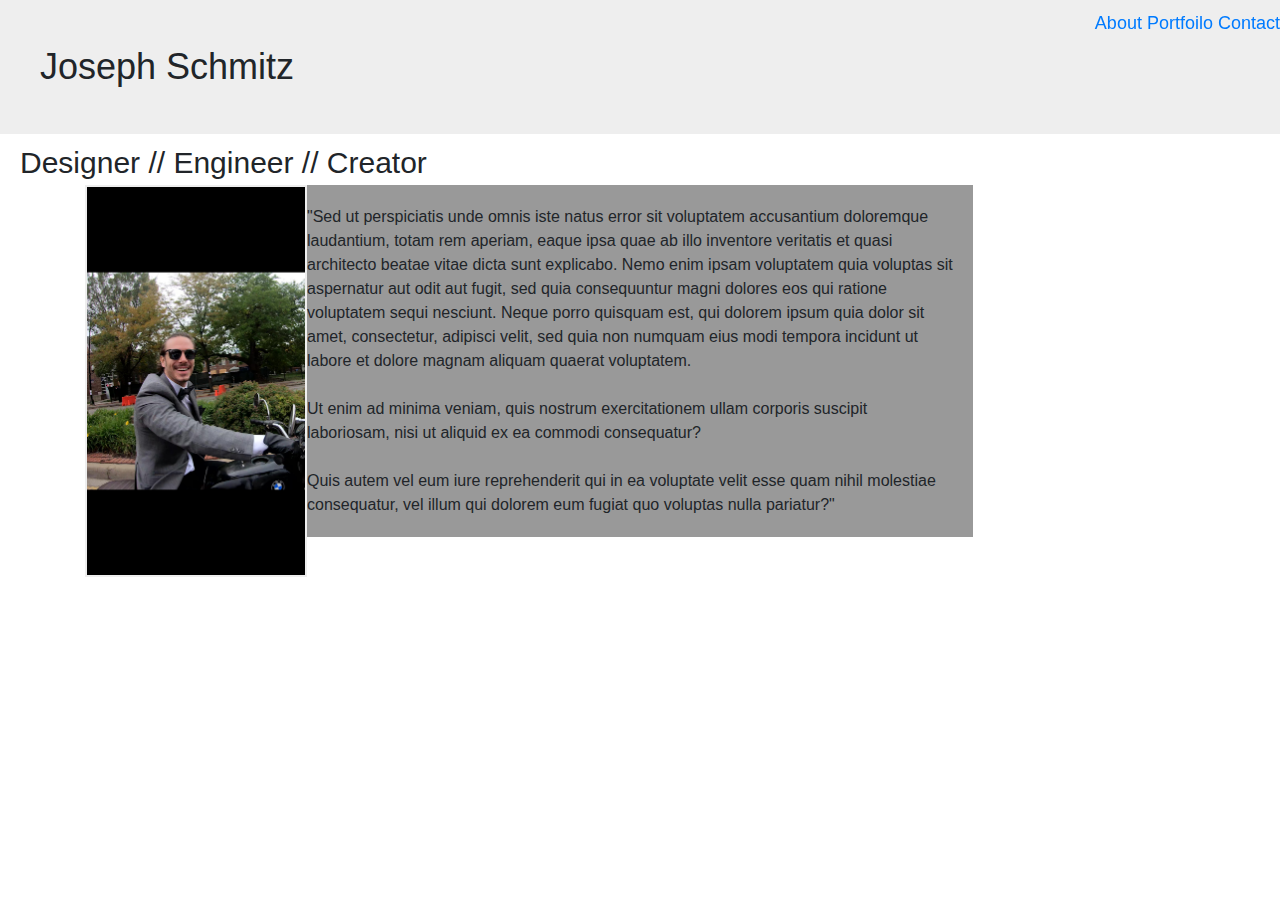
<file: index.html>
<!DOCTYPE html>
<html>
    <head>
        <title>
            Joseph Schmitz
            <!-- ADD A IMAGE -->
        </title>
        <link rel="stylesheet" type="text/css" href="assets/css/reset.css">
        <link rel="stylesheet" type="text/css" href="assets/css/style.css">
        <link rel="stylesheet" href="https://maxcdn.bootstrapcdn.com/bootstrap/4.0.0/css/bootstrap.min.css" integrity="sha384-Gn5384xqQ1aoWXA+058RXPxPg6fy4IWvTNh0E263XmFcJlSAwiGgFAW/dAiS6JXm" crossorigin="anonymous">


    </head>

    <body>
        <div class="fixed">
            <div class="name">
                Joseph Schmitz
            </div>
            <div class="nav_tabs">
                    <a href="index.html">
                        About
                    </a>
                    <a href="portfolio.html">
                        Portfoilo
                    </a>
                    <a href="contact.html">
                       Contact
                    </a> 
            </div>
        </div>

        <div class="about_me">
                <div class="header">
                    Designer // Engineer // Creator
                </div>       
            <div class="container">
                <img class="joe" src="assets\images\Joe.png" alt="My Face" class=float:left;>
                <div class="about_me_text">
                    "Sed ut perspiciatis unde omnis iste natus error sit voluptatem accusantium doloremque laudantium, totam rem aperiam, eaque ipsa quae ab illo inventore veritatis et quasi architecto beatae vitae dicta sunt explicabo. Nemo enim ipsam voluptatem quia voluptas sit aspernatur aut odit aut fugit, sed quia consequuntur magni dolores eos qui ratione voluptatem sequi nesciunt. Neque porro quisquam est, qui dolorem ipsum quia dolor sit amet, consectetur, adipisci velit, sed quia non numquam eius modi tempora incidunt ut labore et dolore magnam aliquam quaerat voluptatem.
                    <br>
                    <br> Ut enim ad minima veniam, quis nostrum exercitationem ullam corporis suscipit laboriosam, nisi ut aliquid ex ea commodi consequatur?
                    <br>
                    <br> Quis autem vel eum iure reprehenderit qui in ea voluptate velit esse quam nihil molestiae consequatur, vel illum qui dolorem eum fugiat quo voluptas nulla pariatur?"
                </div>
            </div>
        </div>

    </body>
</html>
</file>
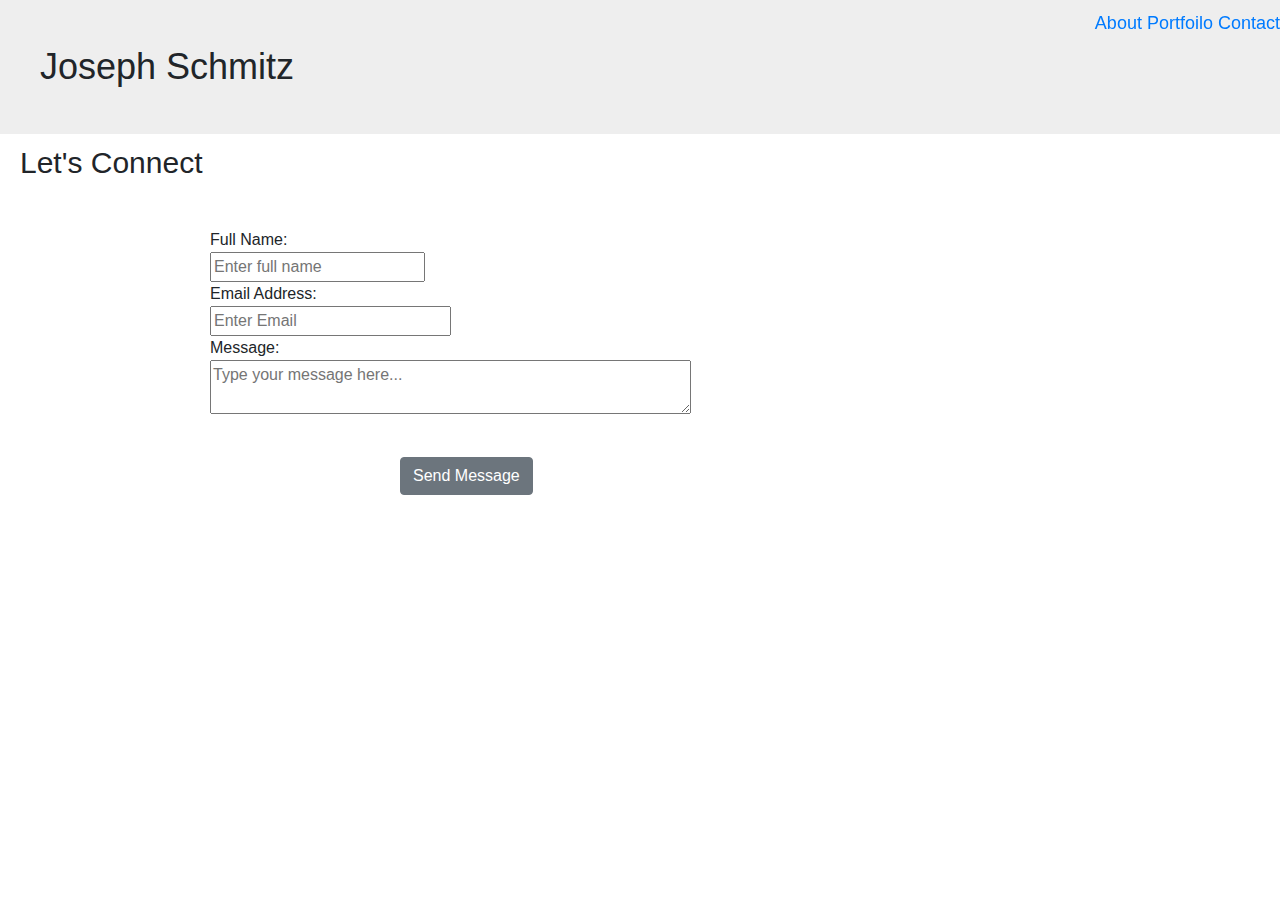
<file: contact.html>
<!DOCTYPE html>
<html>
    <head>
        <title>
            Joseph Schmitz
            <!-- ADD A IMAGE -->
        </title>
        <link rel="stylesheet" type="text/css" href="assets/css/reset.css">
        <link rel="stylesheet" type="text/css" href="assets/css/style.css">
        <link rel="stylesheet" href="https://maxcdn.bootstrapcdn.com/bootstrap/4.0.0/css/bootstrap.min.css" integrity="sha384-Gn5384xqQ1aoWXA+058RXPxPg6fy4IWvTNh0E263XmFcJlSAwiGgFAW/dAiS6JXm" crossorigin="anonymous">

    </head>

    <body>
        <div class="fixed">
            <div class="name">
                Joseph Schmitz
            </div>
            <div class="nav_tabs">
                    <a href="index.html">
                        About
                    </a>
                    <a href="portfolio.html">
                        Portfoilo
                    </a>
                    <a href="contact.html">
                       Contact
                    </a> 
            </div>
        </div>
        <div class="contact">
            <div class="header">
                Let's Connect
            </div>       
            <form class="contact_form">
				<div class="contact_form_name" data-validate="Name is required">
                    Full Name:
					<input class="contact_form_name_type" type="text" name="name" placeholder="Enter full name">
                </div>
                <div class="contact_form_email" data-validate="Name is required">
                    Email Address:
					<input class="contact_form_email_type" type="text" name="email" placeholder="Enter Email">
				</div>
				<div class="message" data-validate="Message is required">
					Message:
					<textarea class="message_type" name="message" placeholder="Type your message here..."></textarea>
				</div>

				<div class="contact_button">
                    <button type="button" class="btn btn-secondary">Send Message</button>
				</div>
			</form>
        </div>





    </body>
</html>
</file>
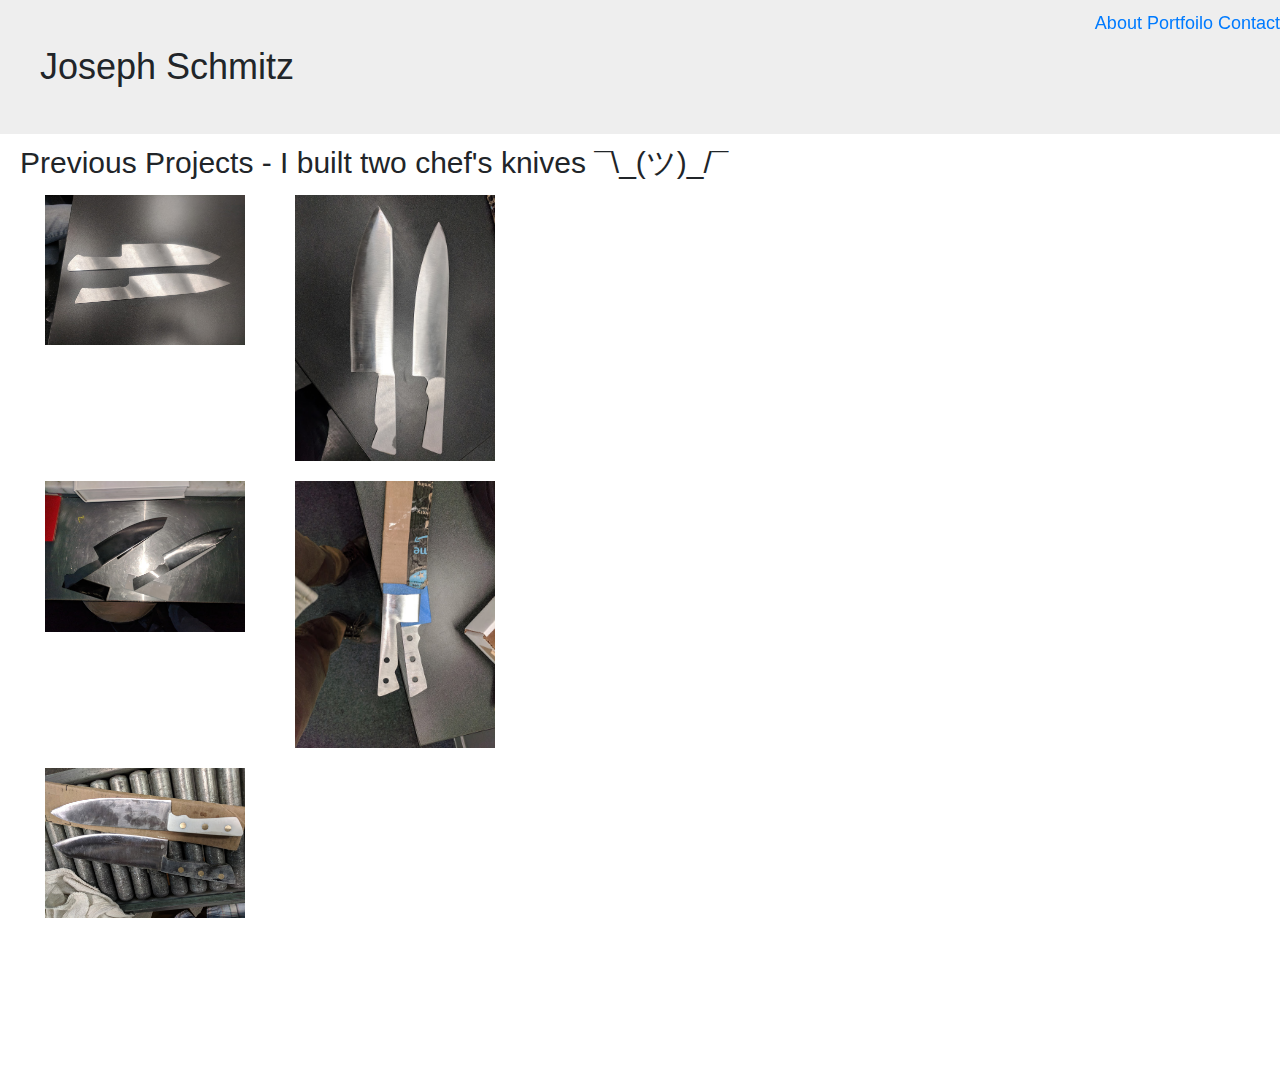
<file: portfolio.html>
<!DOCTYPE html>
<html>
    <head>
        <title>
            Joseph Schmitz
            <!-- ADD A IMAGE -->
        </title>
        <link rel="stylesheet" type="text/css" href="assets/css/reset.css">
        <link rel="stylesheet" type="text/css" href="assets/css/style.css">
        <link rel="stylesheet" href="https://maxcdn.bootstrapcdn.com/bootstrap/4.0.0/css/bootstrap.min.css" integrity="sha384-Gn5384xqQ1aoWXA+058RXPxPg6fy4IWvTNh0E263XmFcJlSAwiGgFAW/dAiS6JXm" crossorigin="anonymous">

    </head>

    <body>
        <div class="fixed">
            <div class="name">
                Joseph Schmitz
            </div>
            <div class="nav_tabs">
                    <a href="index.html">
                        About
                    </a>
                    <a href="portfolio.html">
                        Portfoilo
                    </a>
                    <a href="contact.html">
                       Contact
                    </a> 
            </div>
        </div>

        <div class="portfolio">
            <div class="header">
                Previous Projects - I built two chef's knives ¯\_(ツ)_/¯
            </div>   
            <div class="portfolio_content">
                <img class="knife" src="assets\images\knife.jpg" alt="Knife">
                <img class="knife" src="assets\images\knife2.jpg" alt="Knife">
                <img class="knife" src="assets\images\knife3.jpg" alt="Knife">
                <img class="knife" src="assets\images\knife4.jpg" alt="Knife">
                <img class="knife" src="assets\images\knife5.jpg" alt="Knife">
            </div>
        </div>
    </body>
</html>
</file>
<file: assets/css/style.css>
* {
    box-sizing: border-box;

  }

body {
    font-size: 24px;
    line-height: 32px;
    color: #333;
  }

.fixed {
    width: 100%;
    position: fixed;
    top: 0;
    left: 0;
    padding: 40px;
    margin: 0;
    background: #eee;
  }



.nav_tabs {
    position: fixed;
    height: 100%;
    top: 10px;
    right: 0;
    padding: 0;
    margin: 0;
    font-size: 18px;
    background: none;
    transition: background-color .5s;
  }

a:hover {
  background: rgb(105, 105, 105);
  color: white;
  }

.about_me {
    clear: both;
    width: 100%;
    padding: 20px;
    margin: 120px auto;
  }

.joe {
    width: 20%;
    padding: 2px;
    margin-bottom: 5px;
    float: left;
    background: #eee;
  }
  
.header{
  clear: both;
  text-align: left;
  font-size: 30px;

}
.about_me_text {
    padding: 20px;
    background: #999;
    width: 80%;
  }

  .knife {
    /* position: ; */
    float: left;
    margin: 10px 25px;
    width: 200px;
}

.portfolio {
  clear: both;
  width: 100%;
  padding: 20px;
  margin: 120px auto;
}

.portfolio_content {
  width: 630px;
  display: flex;
  flex-wrap: wrap;
  align-items: flex-start;
}

.contact {
  clear: both;
  width: 100%;
  padding: 20px;
  margin: 120px auto;
}

.contact_form {
  width: 100%;
  justify-content: center;
  padding: 43px 88px 57px 190px;
}
.contact_form_name {
  clear: both;
  width: 25%;
  /* display: flex;
  flex-wrap: wrap; */
}
.contact_form_email {
  clear: both;
  width: 25%;
  /* display: flex;
  flex-wrap: wrap; */
}

.contact_form_email_type {
  width: 100%;
}


.message {
  clear: both;
  width: 50%;
  display: flex;
  flex-direction: column;
}

.contact_button{
  width: 100%;
  display: flex;
  flex-wrap: wrap;
  justify-content: space-between;
  padding: 43px 88px 57px 190px;
}

@media all and (max-width: 640px){
  .fixed {
    width: 100%;
    position: fixed;
    top: 0;
    left: 0;
    padding: 40px;
    margin: 0;
    background: #eee;
    flex-direction: column;
  }
  .name {font-size: 36px;
      width: 100%;
      text-align: center;
  }
  .joe {
    width: 100%;
    padding: 2px;
    margin-bottom: 5px;
    float: center;
    background: #eee;
  }

  .header{
    clear: both;
    text-align: center;
    font-size: 30px;
  }

.nav_tabs {
  clear: both;
  position: fixed;
  height: 100%;
  top: 0;
  width: 100%;
  text-align: center;
}
.about_me_text {
  padding: 20px;
  background: #999;
  width: 100%;
}

.about_me {
  clear: both;
  width: 100%;
  padding: 20px;
  margin: 120px auto;
}
.portfolio {
  clear: both;
  width: 100%;
  padding: 20px;
  margin: 120px auto;
}

.contact {
  clear: both;
  width: 100%;
  padding: 20px;
  margin: 120px auto;
}

.portfolio_content {
  width: 100%;
  align-content: center;
}
.knife {
  /* position: ; */
  float: center;
  margin: 10px 25px;
  width: 100%;
}
.contact_form {
  width: 100%;
  justify-content: center;

}

.contact_form_email {
  clear: both;
  width: 100%;
}
.nav_tabs {
  position: fixed;
  height: 100%;
  top: 100px;
  width: 100%;
  font-size: 18px;
  background: none;
  transition: background-color .5s;
  float: center;
}
.contact_form_name {
  clear: both;
  width: 100%;
  /* display: flex;
  flex-wrap: wrap; */
}
.contact_form_email {
  clear: both;
  width: 100%;
  /* display: flex;
  flex-wrap: wrap; */
}

.contact_form_email_type {
  width: 100%;
}

.contact_button{
  text-align:center;
  display:block;
}

.message {
  clear: both;
  width: 100%;
  display: flex;
  flex-direction: column;
}
  }
@media (min-width: 640px){
.name {font-size: 36px;
  width: 100%;
  text-align: left;
  background: #eee;

}
}
</file>
